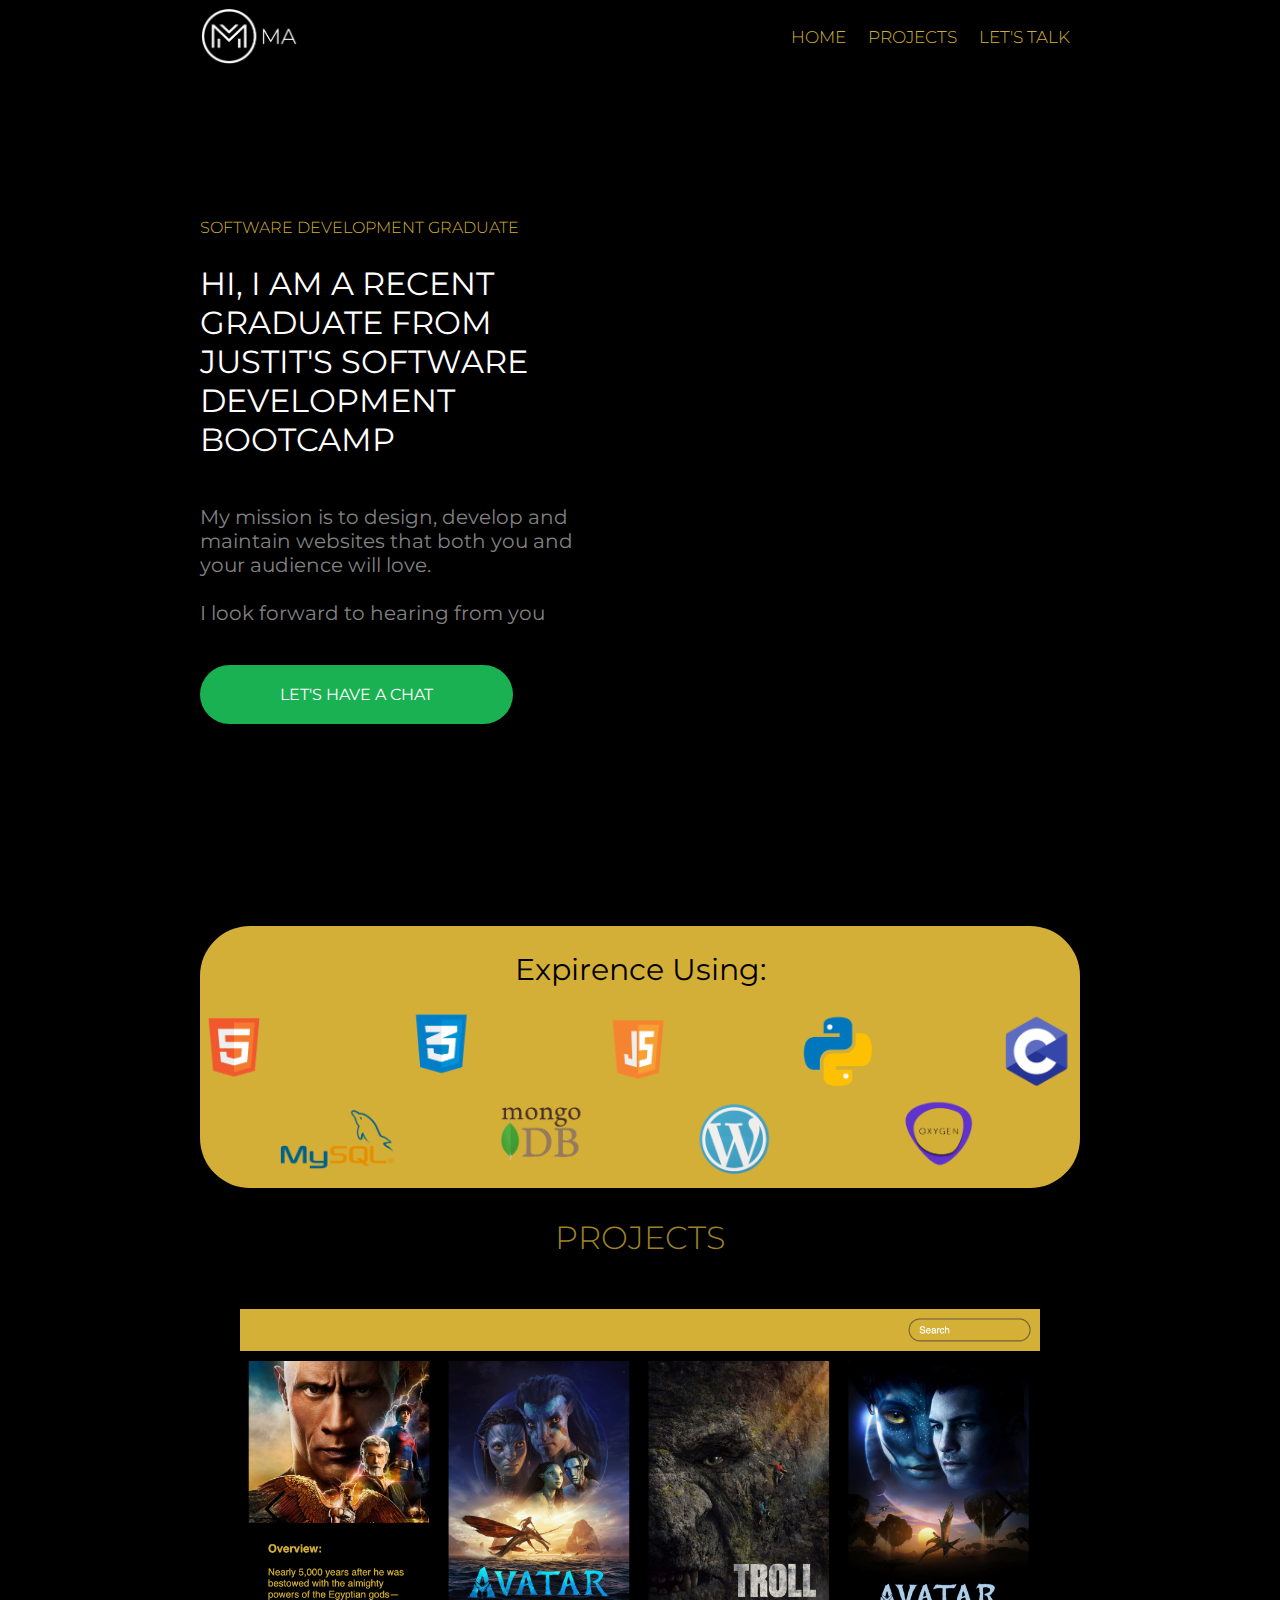
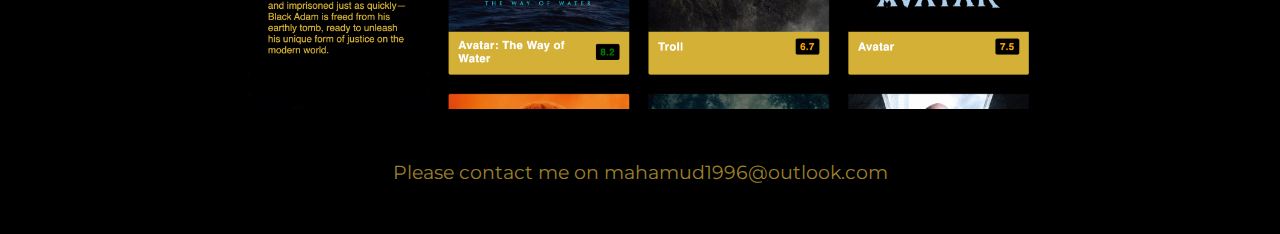
<file: index.html>
<!DOCTYPE html>
<html lang="en">
<head>
    <meta charset="UTF-8">
    <meta http-equiv="X-UA-Compatible" content="IE=edge">
    <meta name="viewport" content="width=device-width, initial-scale=1.0">
    <link rel="stylesheet" href="style.css">
    <title>Mahamud's Portfolio</title>
</head>
<body>
    <div id="home"></div>
    <header class="nav-bar sticky">
          <img src="img/logo.png" alt="logo" class="logo">
          <nav class="page-links">
            <a href="#home" class="link-color">Home</a>
            <a href="#projects" class="link-color">Projects</a>
            <a href="https://api.whatsapp.com/send?1=pt_BR&phone=447928464492" target="_blank" class="link-color">Let's Talk</a>
          </nav>
    </header>
  

    <section class="hero" id="home">
        <div class="hero-background">
            <div class="hero-card">
                <h1 class="small-hero-header">
                    Software development graduate
                </h1>

                <h2 class="big-hero-header">
                    Hi, I am a recent graduate from JustIT's Software development bootcamp
                </h2>

                <p class="hero-text">
                    My mission is to design, develop and maintain websites that both you and your audience will love.
                    <br><br>
                    I look forward to hearing from you
                </p>

                <button class="hero-button">
                   <a href="https://api.whatsapp.com/send?1=pt_BR&phone=447928464492" target="_blank">Let's have a chat</a> 
                </button>
            </div>
        </div>
    </section>

    <section id="projects" class="projects-page">

        <div class="tech-used-container">
            <h1 id="projects-heading" class="small-tech-header">
                Expirence Using:
            </h1>
            <div class="top-row-tech">
                <img src="img/html.png" alt="HTML" class="tech-img">
                <img src="img/css.png" alt="CSS" class="tech-img">
                <img src="img/js.png" alt="JS" class="tech-img">
                <img src="img/python.png" alt="Python" class="tech-img">
                <img src="img/c.png" alt="C" class="tech-img">
            </div>
           <div class="second-row-tech">
                <img src="img/mysql.png" alt="MySQL" class="tech-img">
                <img src="img/mongodb.png" alt="MongoDB" class="tech-img">
                <img src="img/wordpress.png" alt="WordPress" class="tech-img">
                <img src="img/oxygen.png" alt="Oxygen" class="tech-img">
           </div>
            
        </div>
        <div class="projects-container">
            <h1 class="projects-heading">Projects</h1>
            <div class="carousel-wrapper">
                <span id="item-1"></span>
                </span>
                <span id="item-2"></span>
                <span id="item-3"></span>
                <div class="carousel-item item-1">
                    <div class="hover-items">
                        <h3 class="hide project-header">Project Source</h3>
                        <div class="buttons">
                           <button class="source-code hide">
                                <a href="https://github.com/mahamud96/Movie-app">source code</a>
                           </button>
                           <button class="live-preview hide">
                                <a href="https://mahamud96.github.io/Movie-app/">live preview</a>
                           </button>
                        </div>
                    </div>
                  <a href="#item-3" class="arrow-prev arrow"></a>
                  <a href="#item-2" class="arrow-next arrow"></a>
                </div>
            
                <div class="carousel-item item-2">
                    <div class="hover-items">
                        <h3 class="hide project-header">Project Source</h3>
                        <div class="buttons">
                           <button class="source-code hide">
                                <a href="https://github.com/mahamud96/Weather-app">source code</a>
                           </button>
                           <button class="live-preview hide">
                                <a href="https://mahamud96.github.io/Weather-app/">live preview</a>
                           </button>
                        </div>
                    </div>
                  <a href="#item-1" class="arrow-prev arrow"></a>
                  <a href="#item-3" class="arrow-next arrow"></a>
                </div>
            
                <div class="carousel-item item-3">
                    <div class="hover-items">
                        <h3 class="hide project-header">Project Source</h3>
                        <div class="buttons">
                           <button class="source-code hide">
                                <a href="https://github.com/mahamud96/Calculator">source code</a>
                           </button>
                           <button class="live-preview hide">
                                <a href="https://mahamud96.github.io/Calculator/">live preview</a>
                           </button>
                        </div>
                    </div>
                  <a href="#item-2" class="arrow-prev arrow"></a>
                  <a href="#item-1" class="arrow-next arrow"></a>
                </div>
            </div>
            <div>
                <p class="email">
                    Please contact me on mahamud1996@outlook.com
                </p>
            </div>  
        </div>
    </section>

</body>
</html>
</file>
<file: style.css>
/* -------------- 
   Global Setting
   -------------- */
   @import url('https://fonts.googleapis.com/css2?family=Montserrat:ital,wght@0,100;0,200;0,300;0,400;0,500;0,600;0,700;0,800;0,900;1,100;1,200;1,300;1,400;1,500;1,600;1,700;1,800;1,900&display=swap');
   *{
    font-family: "montserrat", sans-serif ;
    font-size: 62.5%;

}

html{
    background: #000000;   
    padding: 0rem 15%;
}

/* -------- 
   Homepage
   -------- */
/* -----------------
   Navigation Banner
   ----------------- */

.nav-bar{
    display: flex;
    justify-content: space-between;
    align-items: center;
    background: #000000;

}

.sticky{
    position: sticky;
    top: 0;
}

.nav-bar a{
    text-transform: uppercase;
    text-decoration: none;
    font-size: 1.7rem;
    color: #D4AF37;
    padding: 2rem 1rem;
    font-weight: 300;
}

.nav-bar a:hover{
    color: #888888;
}

.logo{
    width: 10rem;
}
/* ------------
   Hero Section
   ------------ */

.hero{
    color: #ffffff;
    height: 89vh;  
    display: flex;
    align-items: center;

}

.hero-background{
    background:  #000000;

}

.hero-card{
    width: 45%;
    font-weight: 900;

}

.small-hero-header{
    font-size: 1.6rem;
    font-weight: 300;
    color: #D4AF37;
    text-transform: uppercase;
}

.big-hero-header{
    
    font-size: 3.2rem;
    text-transform: uppercase;
    font-weight: 400;
}

.hero-text{
    font-size: 2rem;
    font-weight: 400;
    color: #828282;
    padding: 2rem 0rem;
}

.hero-button{
    background: #1ab152;
    padding: 2rem 0rem;
    border-radius: 3rem;
    border: 0px solid;

}

.hero-button a{
    font-size: 1.6rem;
    text-decoration: none;
    text-transform: uppercase;
    color: #ffffff;
    font-weight: 400;
    padding: 2rem 8rem;
}

.hero-button:hover{
    background: #000000;
    border: 0.1rem solid #ffffff;

}


/* ------------------
   Technology Section
   ------------------ */
.projects-page{
    height: 100vh;
    padding-top: 6rem;
}

.tech-used-container{
    background: #D4AF37;
    border-radius: 5rem;
    padding: 0.5rem 0rem;
    justify-content: space-evenly;
}
.small-tech-header{
    font-size: 3rem;
    font-weight: 400;
    text-align: center;
}

.top-row-tech{
    display: flex;
    justify-content: center;
}

.second-row-tech{
    display: flex;
    justify-content: center;

}

.tech-img{
    width: 20rem;   
}

/* ---------------
   Project Section
   --------------- */
   
   .projects-heading{
    font-size: 3.2rem;
    font-weight: 300;
    text-transform: uppercase;
    text-align: center;
    color: #9d8228;
    margin-top: 3rem;
  }
  
  .carousel-wrapper {
    height: 400px;
    position: relative;
    width: 800px;
    display: block;
    margin: 50px auto ;
    border: 2px solid black;
  }
  
  .carousel-item {
    position: absolute;
    top: 0;
    bottom: 0;
    left: 0;
    right: 0;
    padding: 25px 50px;
    opacity: 0;
    transition: all 0.5s ease-in-out;
  }
  .arrow{
    border: solid black;
    border-width: 0 3px 3px 0;
    display: inline-block;
    padding: 12px;
  }
  .arrow-prev {
    left: 30px;
    position: absolute;
    top: 50%;
    transform: translateY(-50%) rotate(135deg);
  
  }
  .arrow-next {
    right: 30px;
    position: absolute;
    top: 50%;
    transform: translateY(-50%) rotate(-45deg);
  }
  
  [id^= "item"] {
    display: none;
  }

  .hide{
    display: none;
  }

  .item-1 {
    z-index: 2;
    opacity: 1;
    background: url("img/movies.png");
    background-size: cover;
  }
  .item-2 {
    background: url("img/weather.png");
    background-size: cover;
  }
  .item-3 {
    background: url("img/calculator.png");
    background-size: cover;
  }

  .item-1:hover {
    background: #9d8228;

  }

  .item-1:hover .hide{
    display: block;
  }

  .item-2:hover {
    background: #9d8228;

  }

  .item-2:hover .hide{
    display: block;
  }

  .item-3:hover {
    background: #9d8228;

  }

  .item-3:hover .hide{
    display: block;
  }

  .hover-items{
    width: 100%;
    height: 100%;
    align-items: center;
    justify-content: center;
    
  }

  .project-header{
    margin-top: 10rem;
    text-align: center;
    font-size: 3.2rem;
    font-weight: 500;
    font-family: "montserrat", sans-serif ;
  }

  .buttons{
    display: flex;
    justify-content: center;
    gap: 1rem;
    margin-top: 2rem;
    
  }


  
  .source-code{
    background: #000000;
    padding: 2rem 0rem;
    border-radius: 3rem;
    border: 0px solid;
}

.source-code a{
    font-size: 1.6rem;
    text-decoration: none;
    text-transform: uppercase;
    color: #9d8228;
    font-weight: 400;
    padding: 2rem 6rem;
}

.source-code:hover{
    background: #000000;
    border: 0.1rem solid #ffffff;

}


  .live-preview{
    background: #000000;
    padding: 2rem 0rem;
    border-radius: 3rem;
    border: 0px solid;

}

.live-preview a{
    font-size: 1.6rem;
    text-decoration: none;
    text-transform: uppercase;
    color: #9d8228;
    font-weight: 400;
    padding: 2rem 6rem;
}

.live-preview:hover{
    background: #000000;
    border: 0.1rem solid #ffffff;

}


  
  *:target ~ .item-1{
    opacity: 0;
  }
  #item-1:target ~ .item-1 {
    opacity: 1;
  
  }
  #item-2:target ~ .item-2, #item-3:target ~ .item-3 {
    z-index: 3;
    opacity: 1;
  }

/* --------------
   Footer Section
  --------------- */

.email{
  color: #9d8228;
  font-size: 1.9rem;
  text-align: center;
  margin: 5rem 0;
  padding-bottom: 2rem;
}
</file>
